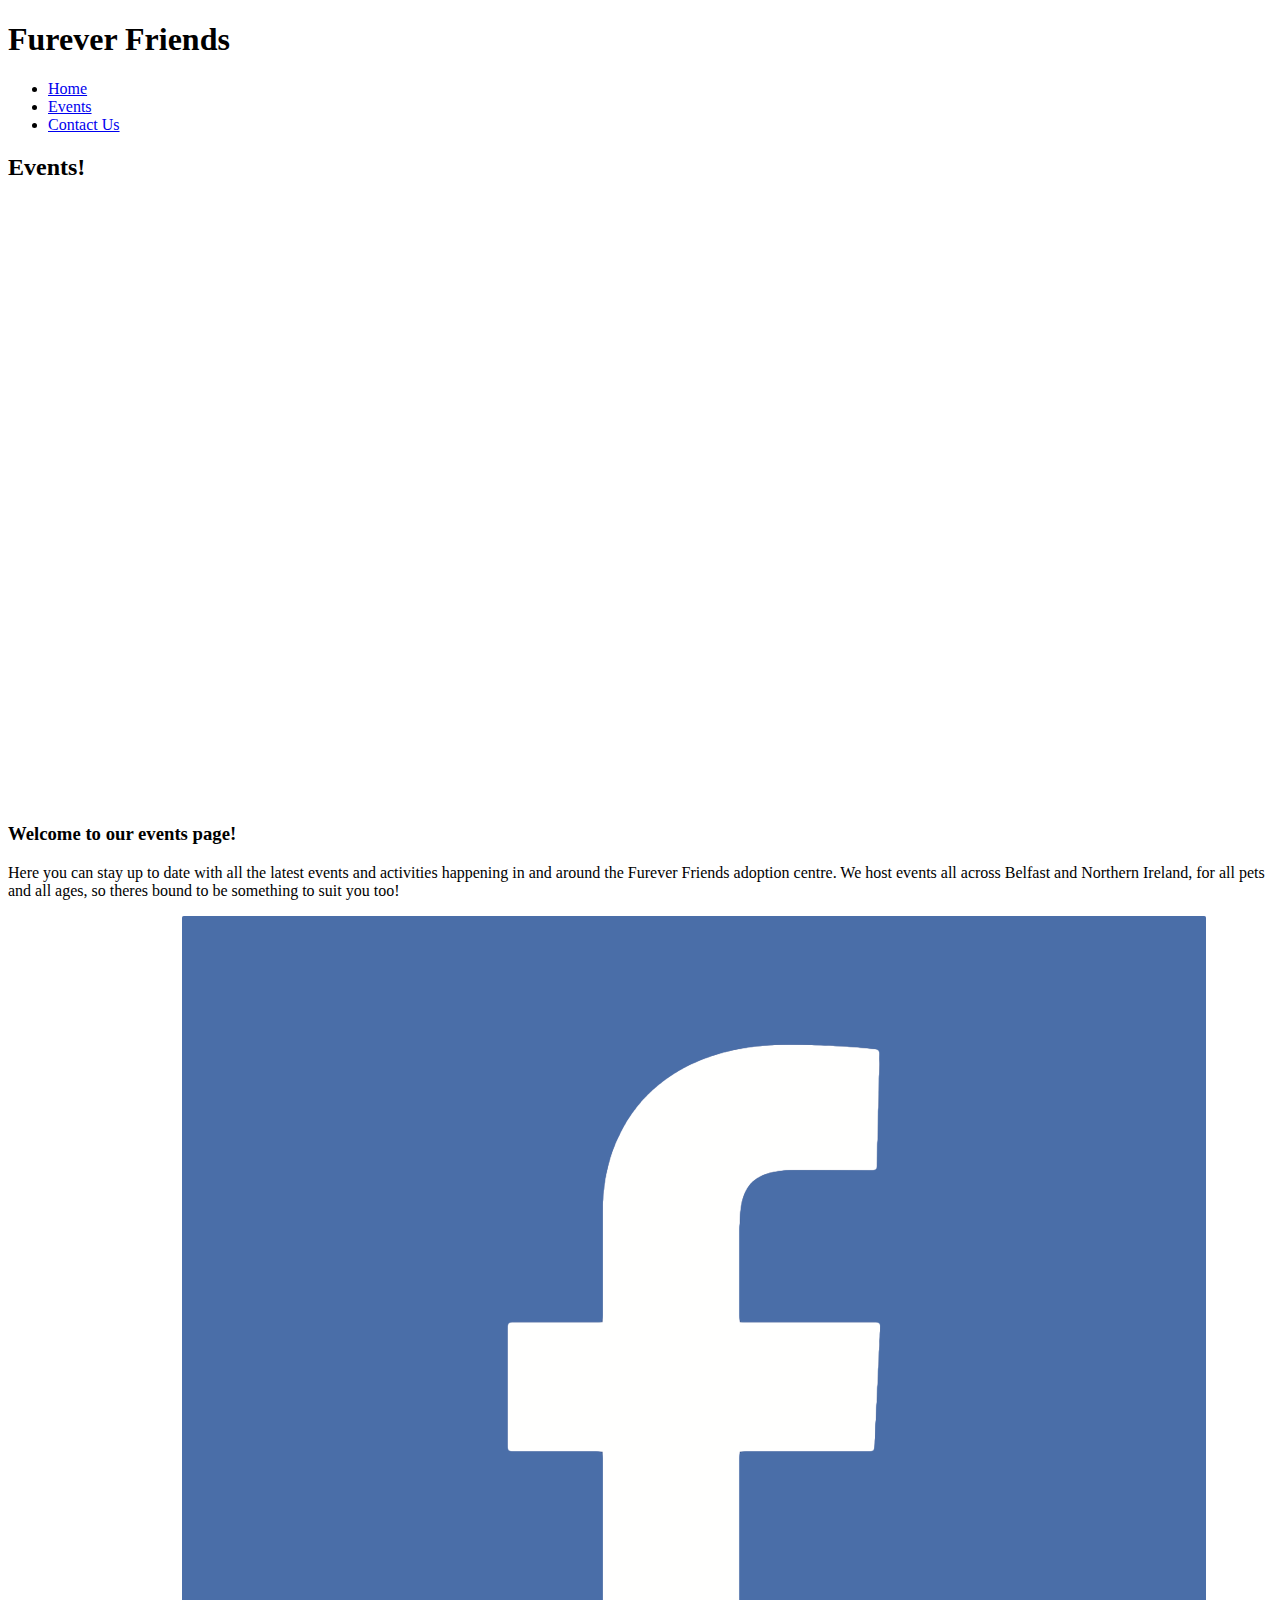
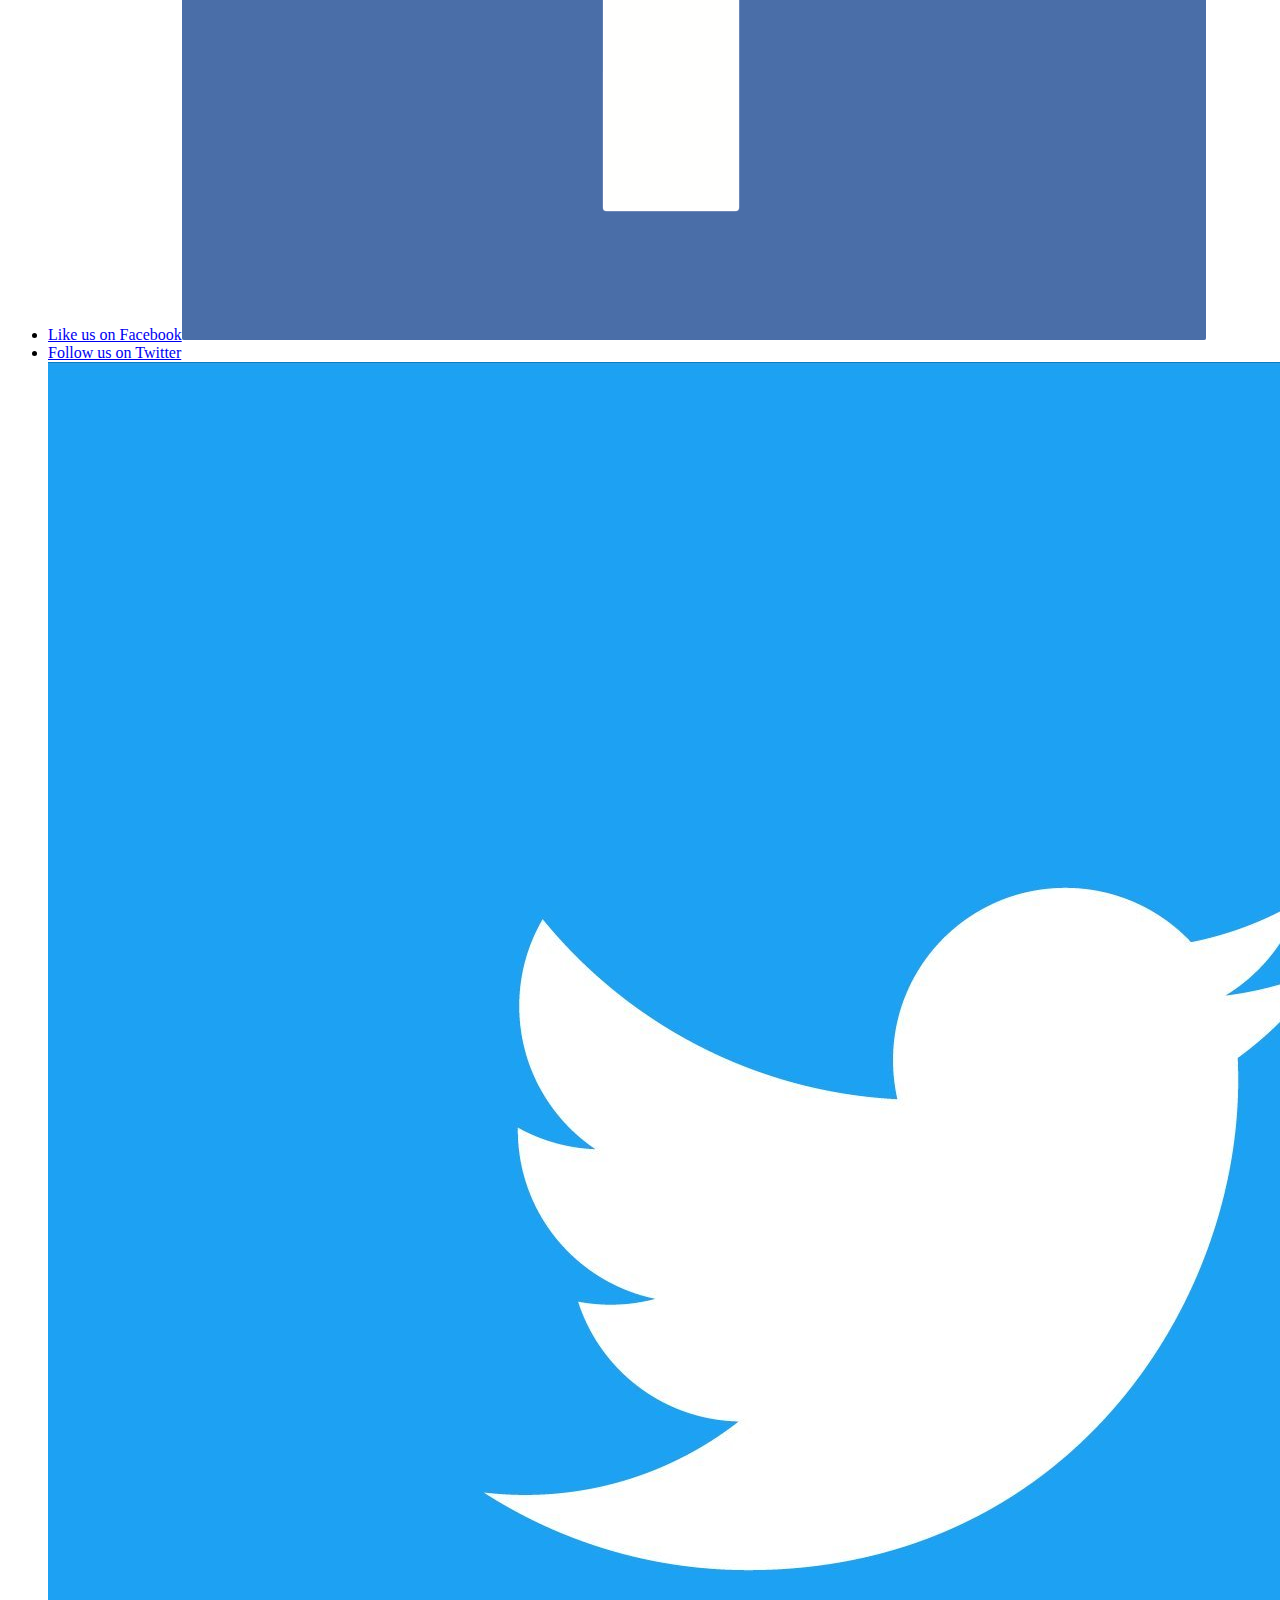
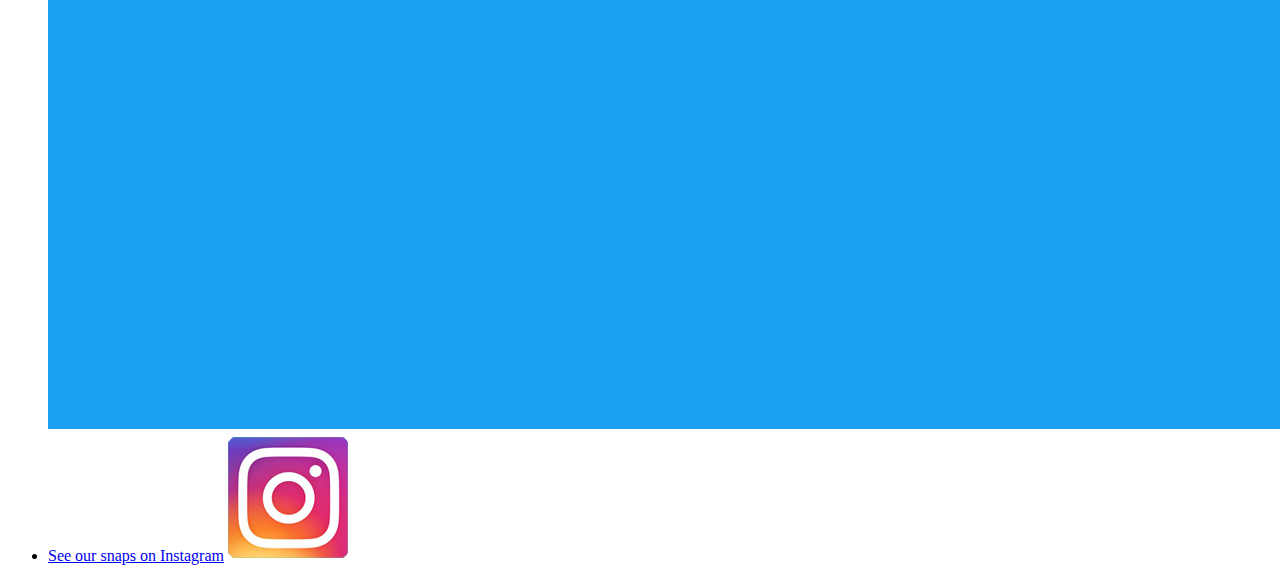
<file: events.html>
<!DOCTYPE html>
<html>
<head>
  <link href="C:\Users\lsmyt\Documents\Girls Coding Course\Furever-Friends/events.css" rel="stylesheet" type="text/css"/>
  <link href="https://fonts.googleapis.com/css?family=Abril+Fatface" rel="stylesheet">
  <link href="https://fonts.googleapis.com/css?family=Bree+Serif" rel="stylesheet">
  <link href="https://fonts.googleapis.com/css?family=Signika" rel="stylesheet">
</head>
<body>
  <header>
    <h1>Furever Friends</h1>
    <ul>
      <li><a href="Furever-Friends/index.html">Home</a></li>
      <li><a href="Furever-Friends/events.html">Events</a></li>
      <li><a href="#">Contact Us</a></li>
    </ul>
  </header>

 <h2>Events!</h2>
  <iframe class="calender" src="https://calendar.google.com/calendar/embed?src=kdhlg9lsmgr966j7t1c0sogkpk%40group.calendar.google.com&ctz=America%2FNew_York" style="border: 0" width="800" height="600" frameborder="0" scrolling="no"></iframe>
<div class="events-intro">
<h3>Welcome to our events page!</h3>
<p>Here you can stay up to date with all the latest events and activities happening in and around the Furever Friends adoption
centre. We host events all across Belfast and Northern Ireland, for all pets and all ages, so theres bound to be something
to suit you too!</p>
</div>
  <footer>
    <ul class="footer">
      <li><a href="#">Like us on Facebook<img src="facebook.jpg" class="fb" alt="facebook symbol"></a></li>
      <li><a href="#">Follow us on Twitter<img src="twitter.jpg" class="twit" alt="twitter symbol"></a></li>
      <li><a href="#">See our snaps on Instagram<img src="insta.jpg" class="insta" alt="instagram symbol"></a></li>
    </ul>
  </footer>
</body>
</html>
</file>
